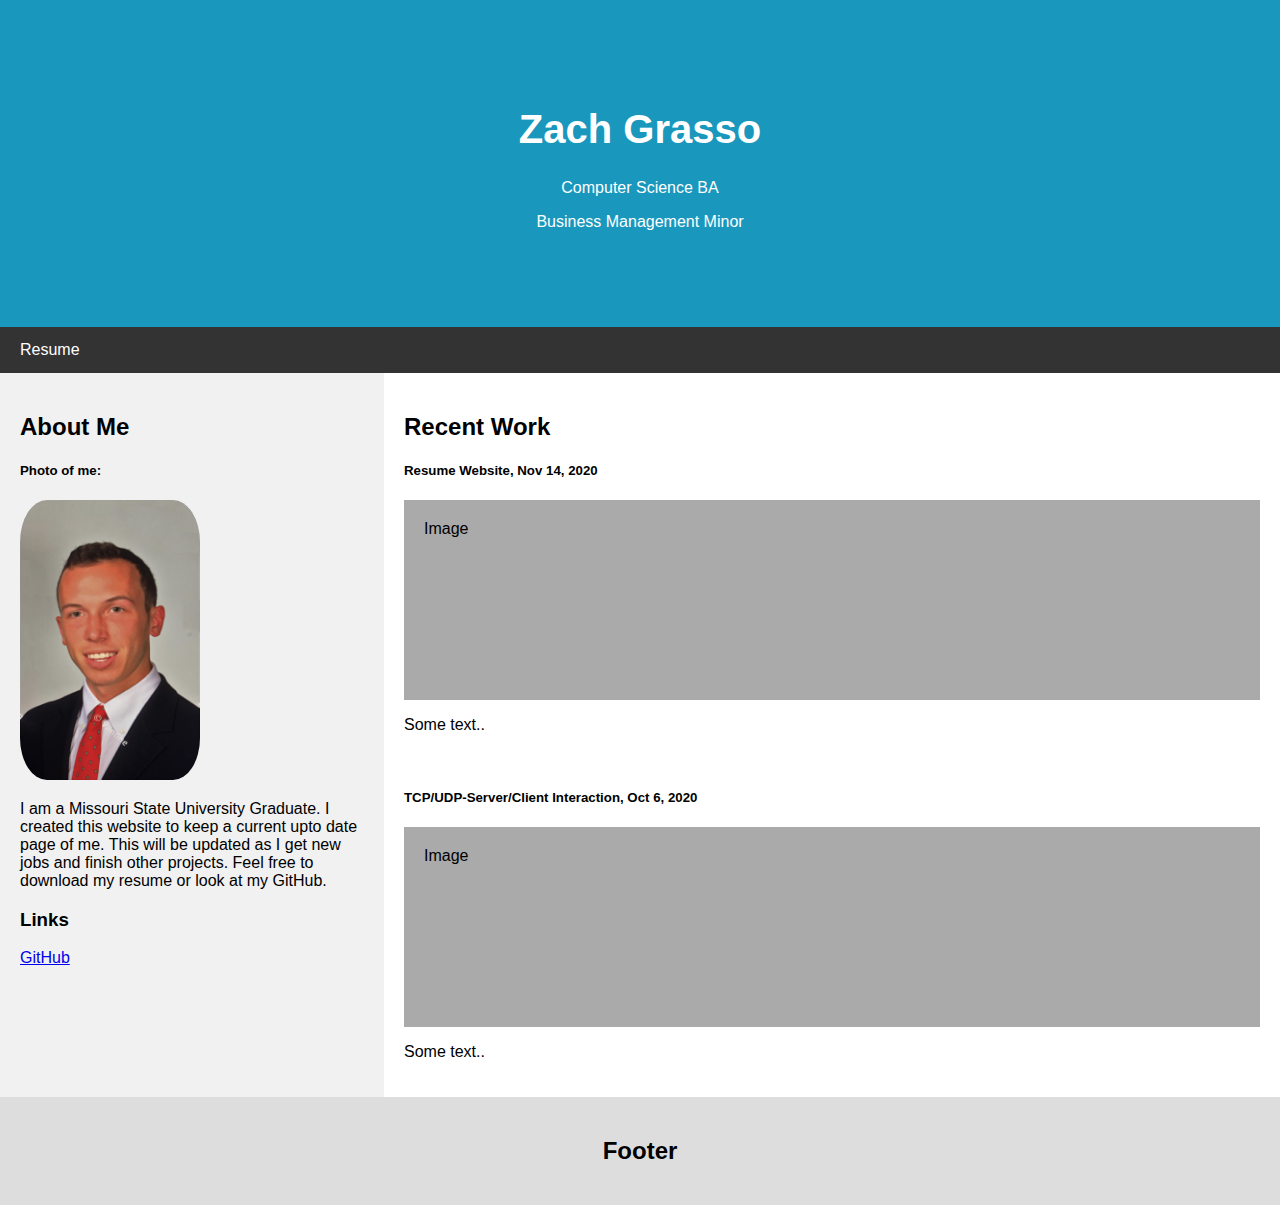
<file: index.html>
<!DOCTYPE html>
<html lang="en">
<head>
<title>Grasso Resume</title>
<meta charset="UTF-8">
<meta name="viewport" content="width=device-width, initial-scale=1">
<link rel ="stylesheet" href = "style.css">
</head>


<body>
<div class="header">
  <h1>Zach Grasso</h1>
  <p>Computer Science BA</p>
  <p>Business Management Minor</p>
</div>

<div class="navbar">

  <a href="#">Resume</a>
</div>

<div class="row">
  <div class="side">
    <h2>About Me</h2>
    <h5>Photo of me:</h5>
    <img src="Images/Headshot.jpg" alt="Portrait" style="width:180px;height:280px" class ="rounded-corners">
    <p>I am a Missouri State University Graduate. I created this website to
        keep a current upto date page of me. This will be updated as I get new jobs
        and finish other projects. Feel free to download my resume or look at my GitHub.
    </p>
    <h3>Links</h3>
    <a href="https://github.com/tanker43">GitHub</a>
  </div>
  <div class="main">
    <h2>Recent Work</h2>
    <h5>Resume Website, Nov 14, 2020</h5>
    <div class="fakeimg" style="height:200px;">Image</div>
    <p>Some text..</p>
    <br>
    <h5>TCP/UDP-Server/Client Interaction, Oct 6, 2020</h5>
    <div class="fakeimg" style="height:200px;">Image</div>
    <p>Some text..</p>
  </div>
</div>

<div class="footer">
  <h2>Footer</h2>
</div>

</body>
</html>
</file>
<file: style.css>
* {
    box-sizing: border-box;
  }
  
  /* Style the body */
  body {
    font-family: Arial, Helvetica, sans-serif;
    margin: 0;
  }
  
  /* Header/logo Title */
  .header {
    padding: 80px;
    text-align: center;
    background: #1A97BD;
    color: white;
  }
  
  /* Increase the font size of the heading */
  .header h1 {
    font-size: 40px;
  }
  
  /* Style the top navigation bar */
  .navbar {
    overflow: hidden;
    background-color: #333;
  }
  
  /* Style the navigation bar links */
  .navbar a {
    float: left;
    display: block;
    color: white;
    text-align: center;
    padding: 14px 20px;
    text-decoration: none;
  }
  
  /* Right-aligned link */
  .navbar a.right {
    float: right;
  }
  
  /* Change color on hover */
  .navbar a:hover {
    background-color: #ddd;
    color: black;
  }
  
  /* Column container */
  .row {  
    display: -ms-flexbox; /* IE10 */
    display: flex;
    -ms-flex-wrap: wrap; /* IE10 */
    flex-wrap: wrap;
  }
  
  /* Create two unequal columns that sits next to each other */
  /* Sidebar/left column */
  .side {
    -ms-flex: 30%; /* IE10 */
    flex: 30%;
    background-color: #f1f1f1;
    padding: 20px;
    
  }
  /*creating a rounded corner class*/
  img.rounded-corners { border-radius:15%;}
  
  /* Main column */
  .main {   
    -ms-flex: 70%; /* IE10 */
    flex: 70%;
    background-color: white;
    padding: 20px;
  }
  
  /* Fake image, just for this example */
  .fakeimg {
    background-color: #aaa;
    width: 100%;
    padding: 20px;
  }
  
  /* Footer */
  .footer {
    padding: 20px;
    text-align: center;
    background: #ddd;
  }
  
  /* Responsive layout - when the screen is less than 700px wide, make the two columns stack on top of each other instead of next to each other */
  @media screen and (max-width: 700px) {
    .row {   
      flex-direction: column;
    }
  }
  
  /* Responsive layout - when the screen is less than 400px wide, make the navigation links stack on top of each other instead of next to each other */
  @media screen and (max-width: 400px) {
    .navbar a {
      float: none;
      width: 100%;
    }
  }
</file>
